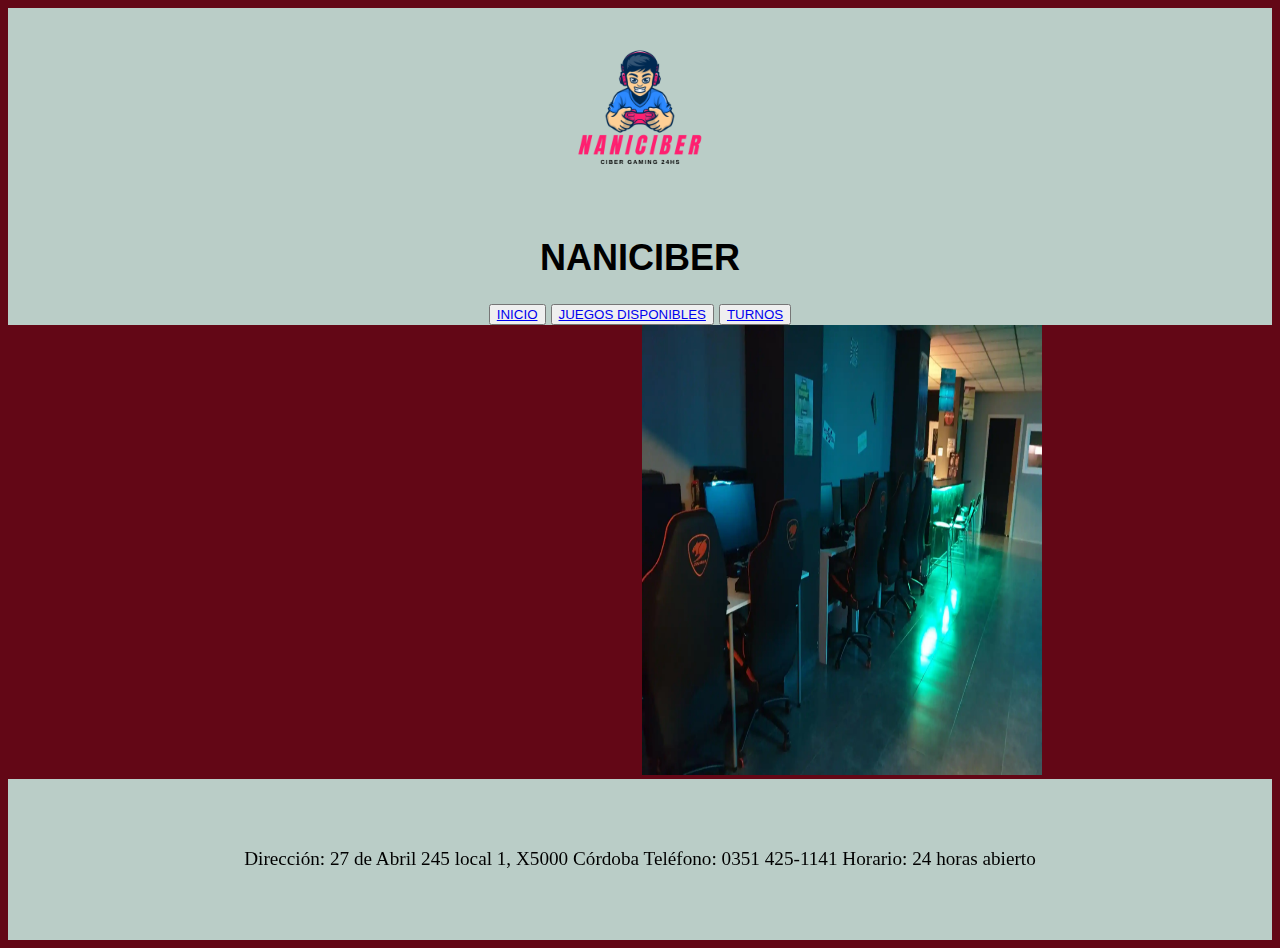
<file: paginahtml/index.html>
<!DOCTYPE html>
<html lang="en">
<head>
    <meta charset="UTF-8">
    <meta http-equiv="X-UA-Compatible" content="IE=edge">
    <meta name="viewport" content="width=device-width, initial-scale=1.0">
    <title>NANICIBER</title>
    <link rel="stylesheet" href="style.css"></head>
<body>
    <header>
            <img src="img/Red and Blue Mascot Gaming Studio Free Logo.png" alt="logo naniciber" width="200" height="200"> 
            <h1>NANICIBER</h1>
            <nav>
            <button><a href="index.html">INICIO</a> </button>
            <button><a href="juegos.html">JUEGOS DISPONIBLES</a></button>
            <button><a href="turnos.html">TURNOS</a></button>
            </nav>
        </header>
    
    </header>
    <main>
        <iframe src="https://www.google.com/maps/embed?pb=!1m18!1m12!1m3!1d872915.7375986845!2d-65.24575148996851!3d-31.28087745567533!2m3!1f0!2f0!3f0!3m2!1i1024!2i768!4f13.1!3m3!1m2!1s0x9432a283b7766dcf%3A0xe1bf604eb28d56ad!2sCyber%20Amigos!5e0!3m2!1ses!2sar!4v1701100642057!5m2!1ses!2sar" width="400" height="450" style="border:0;" allowfullscreen="" loading="lazy" referrerpolicy="no-referrer-when-downgrade"></iframe>
        <img src="img/imagen ramboot2-RiIfa5mD2xs8YrCS9FUNUFO-1968x1216@Las Provincias (1).webp" alt="imagen ciber" width="400" height="450">
    </main>

    <footer class="footer">
        <p>Dirección: 27 de Abril 245 local 1, X5000 Córdoba
            Teléfono: 0351 425-1141
            Horario: 24 horas abierto
            </p>

    </footer>
</body>
</html>
</file>
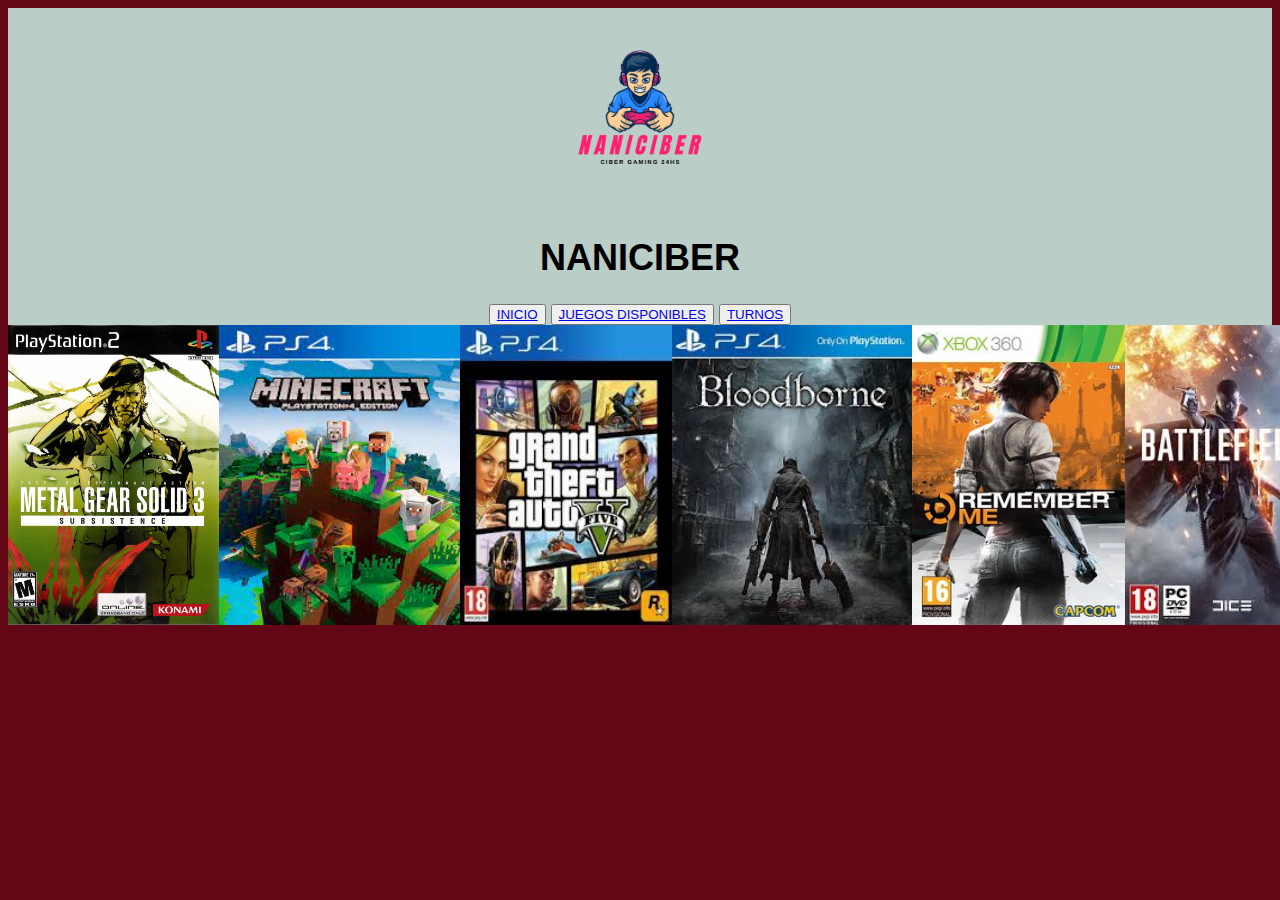
<file: paginahtml/juegos.html>
<!DOCTYPE html>
<html lang="en">
<head>
    <meta charset="UTF-8">
    <meta http-equiv="X-UA-Compatible" content="IE=edge">
    <meta name="viewport" content="width=device-width, initial-scale=1.0">
    <title>Document</title>
    <link rel="stylesheet" href="style.css">
</head>
<header>
    <img src="img/Red and Blue Mascot Gaming Studio Free Logo.png" alt="logo naniciber" width="200" height="200"> 
    <h1>NANICIBER</h1>
    <nav>
    <button><a href="index.html">INICIO</a> </button>
    <button><a href="juegos.html">JUEGOS DISPONIBLES</a></button>
    <button><a href="turnos.html">TURNOS</a></button>
</header>
<body>
    <section>
        <img src="img/60225-metal-gear-solid-3-subsistence-playstation-2_umwf.jpg" alt="">
        <img src="img/descarga (1).jpg" alt="">
        <img src="img/descarga.jpg" alt="">
        <img src="img/images.jpg" alt="">
        <img src="img/ed08c6b22883f5cde84e9390beaa0373.jpg" alt="">
        <img src="img/images (2).jpg" alt="">
        
    </section>
</body>
</html>
</file>
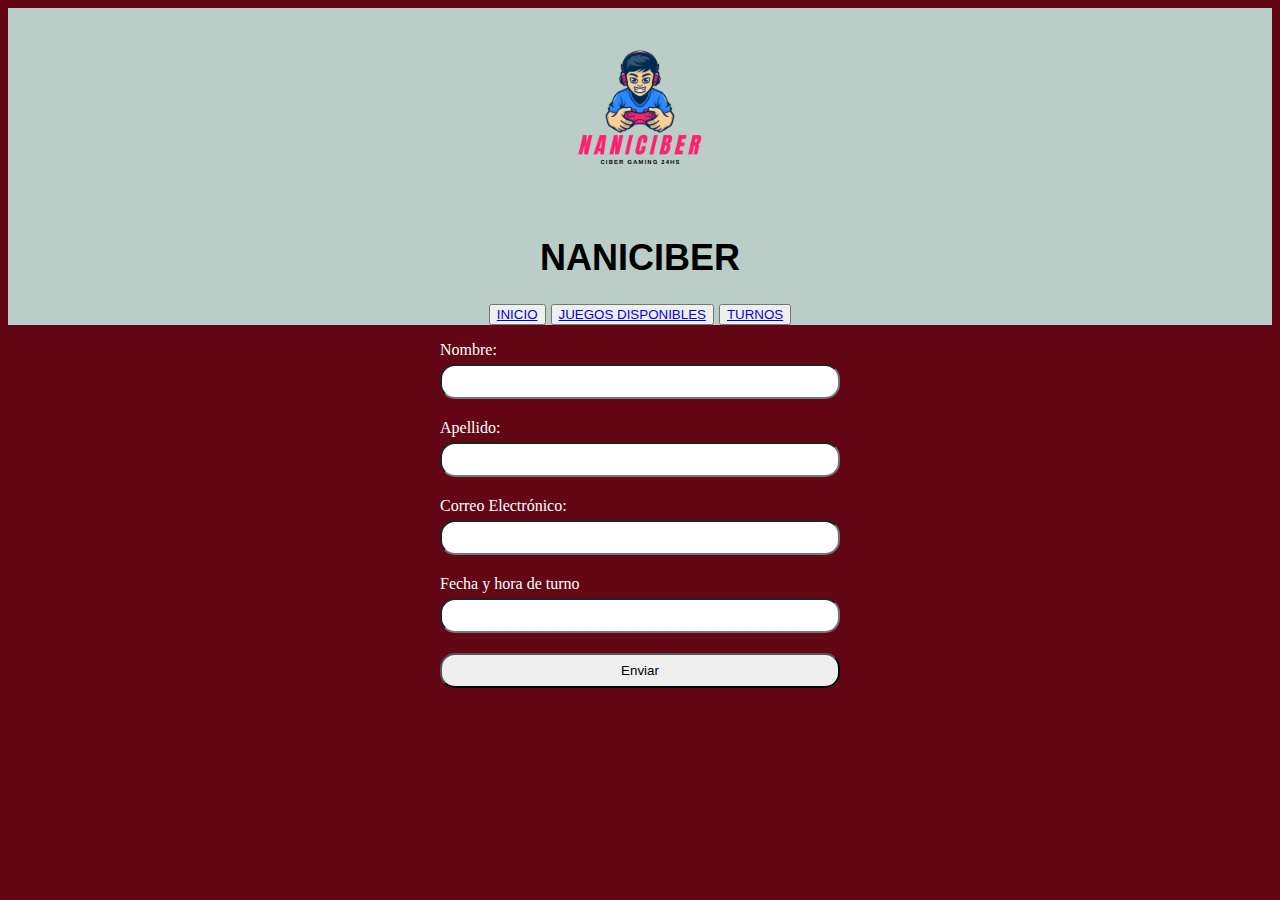
<file: paginahtml/turnos.html>
<!DOCTYPE html>
<html lang="en">
<head>
    <meta charset="UTF-8">
    <meta http-equiv="X-UA-Compatible" content="IE=edge">
    <meta name="viewport" content="width=device-width, initial-scale=1.0">
    <title>TURNOS</title>
    <link rel="stylesheet" href="style.css">
</head>
<header>
    <img src="img/Red and Blue Mascot Gaming Studio Free Logo.png" alt="logo naniciber" width="200" height="200"> 
    <h1>NANICIBER</h1>
    <nav>
    <button><a href="index.html">INICIO</a> </button>
    <button><a href="juegos.html">JUEGOS DISPONIBLES</a></button>
    <button><a href="turnos.html">TURNOS</a></button>
</header>
<body>
    
    <form action="/submit_form" method="post">
        <ul>
            <li>
                <label for="nombre">Nombre:</label>
                <input type="text" id="nombre" name="nombre">
            </li>
            <li>
                <label for="apellido">Apellido:</label>
                <input type="text" id="Apellido" name="Apellido">
            </li>
            <li>
                <label for="email">Correo Electrónico:</label>
                <input type="email" id="email" name="email">
            </li>
            <li>
                <label for="comentario">Fecha y hora de turno</label>
                <input type="text" id="comentario" name="comentario">
            </li>
            <li>
                <input type="submit" value="Enviar">
            </li>
        </ul>
</body>
</html>
</file>
<file: paginahtml/style.css>
.footer {
    background-color: #BACDC7; 
    color: #000000; 
    padding: 50px;
    text-align: center;
    font-size: larger;
}

body{ 
background-color: rgb(99, 7, 22);

}

header{
    background-color: #BACDC7;
    text-align: center;
    font-size: large;
    font-family: 'Segoe UI', Tahoma, Geneva, Verdana, sans-serif;
}

main{
    text-align: center;

}
section{
    display: flex;
    width: 154px;
    height: 300px;
}

section image{
    text-align: center;
    width: 0px;
    flex-grow: 1;
    object-fit: cover;
    opacity: .8;
    transition: .5s ease;
}

section img:hover{
    cursor: crosshair;
    width: 100px;
    opacity: 1;
    filter: contrast(120%);
    
}

form{

        max-width: 400px;
        margin: 0 auto;
        border-radius: 15px !important;
    }
    
    
    ul {
        list-style: none;
        padding: 0;
        border-radius: 15px !important;
    }
    
    
    li {
        margin-bottom: 10px;
        border-radius: 15px !important;
    
    }
    
    label {
        color: #ffffff;
        display: block;
        margin-bottom: 5px;
        border-radius: 15px !important;
    }
    
    
    input {
        width: 100%;
        padding: 8px;
        box-sizing: border-box;
        margin-bottom: 10px;
        border-radius: 15px !important;
    }
    
    
    input[type="enviar"] {
        background-color:#BACDC7;
        color: rgb(99, 7, 22);
        cursor: pointer;
        border-radius: 15px !important;
    }
    
    input[type="submit"]:hover {
        background-color: #be3f3f;
        border-radius: 15px !important;
    }
    
    table {
        margin-left: 33%;
        border: 10px;
        border-color:black;
        border-radius:1%;
        background-color: black;
    
    }
    tr {
        border:5px;
        border-color:black;
        background-color:rgb(214, 108, 108) ;
    }
</file>
